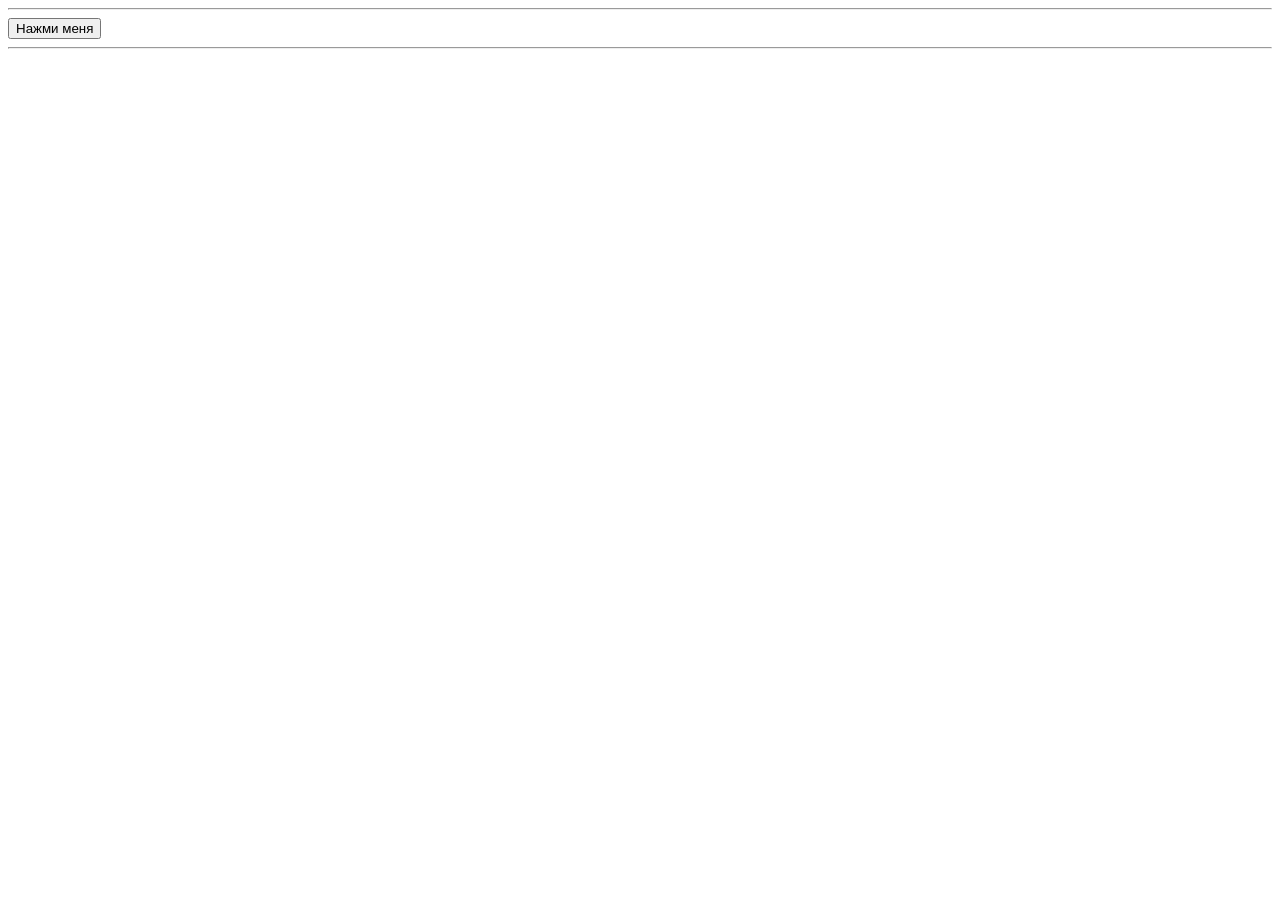
<file: server/test/index.html>
<!doctype html>
<html lang="ru">

<head>
    <meta charset="utf-8"/>
    <title>Chat Rooms</title>
</head>
<body>
    <hr>
    <button type="button" id="bt-1">Нажми меня</button>
    <hr>
    
        <script>
        
        fetch( 'http://127.0.0.1:8000/rezept/') // локальный ресурс  работает только
            .then(response => { return response.json(); })
            .then(data => { data.forEach(function(entry) {
            //console.log(entry.name, entry.alias, entry.id );
            console.log(entry.name, entry.rezept, entry.vid, entry.tip);
            
            }) })
            .catch(() => { console.log('error') });
        
        

        </script>

</body>
</html>
</file>
